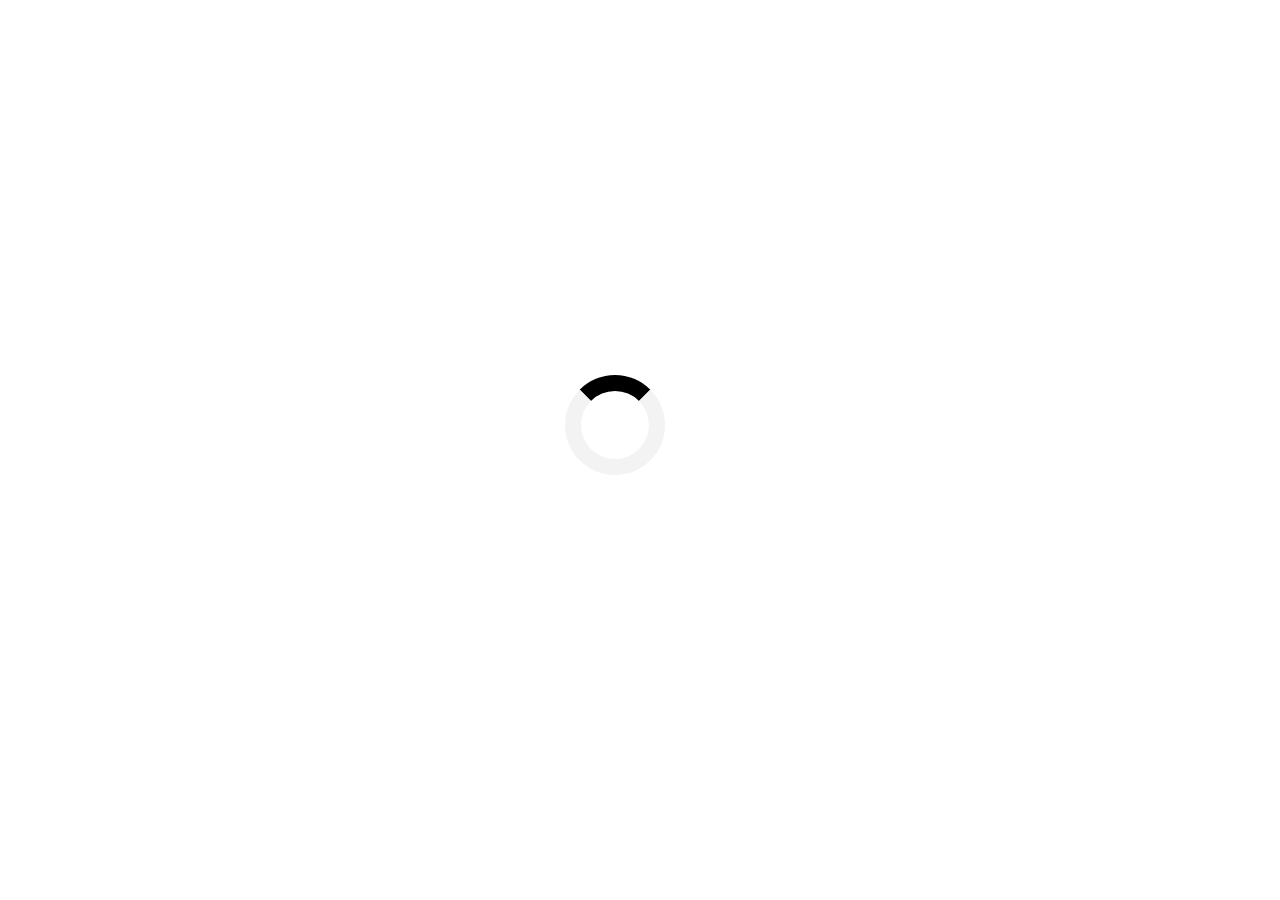
<file: about.html>
<!doctype html>
<html lang="en">
  <head>
    <!-- Required meta tags -->
    <meta charset="utf-8">
    <meta name="viewport" content="width=device-width, initial-scale=1, shrink-to-fit=no">
    <link rel="stylesheet" href="https://cdnjs.cloudflare.com/ajax/libs/font-awesome/4.7.0/css/font-awesome.min.css"> 
    <!-- Bootstrap CSS -->
    <link rel="stylesheet" href="https://stackpath.bootstrapcdn.com/bootstrap/4.3.1/css/bootstrap.min.css" integrity="sha384-ggOyR0iXCbMQv3Xipma34MD+dH/1fQ784/j6cY/iJTQUOhcWr7x9JvoRxT2MZw1T" crossorigin="anonymous">
    <link rel="stylesheet" href="css/style.css">
    <link rel="stylesheet" href="css/responsive.css">
    <link rel="stylesheet" href="css/magnific-popup.css">
  
    <title>mykesoftware</title>
  </head>
 
  <body data-spy="scroll" onload="myFunction()" data-target="#efec-scroll" data-offset="10">
    <div id="loader"></div>

    <div style="display:none;" id="myDiv" class="animate-bottom">
   
      
      
    <!--============================
    =            nabvar            =
    =============================-->
    
    <nav id="efec-scroll" class="navbar navbar-expand-md bg-dark navbar-dark fixed-top bg-transparent">
        <!-- Brand -->
        <a class="navbar-brand text-uppercase font-weight-bold" href="#"><img id="logo" src="image/logo.jpg" alt=""> Shutter Photography</a>
    
    
          <!-- Toggler/collapsibe Button -->
          <button class="navbar-toggler" type="button" data-toggle="collapse" data-target="#collapsibleNavbar">
            <span class="navbar-toggler-icon"></span>
          </button>
    
          <!-- Navbar links -->
          <div class="collapse navbar-collapse justify-content-center wow slideInRight" id="collapsibleNavbar">
            <ul  class="navbar-nav ml-auto ">
              <li class="nav-item">
                <a class="nav-link" href="index.html">HOME</a>
              </li>
              <li class="nav-item">
                <a class="nav-link text-uppercase"  class="smooth-scroll" href="contacts.html">Contacts</a>
              </li>
              <li class="nav-item">
                <a class="nav-link text-uppercase"  class="smooth-scroll" href="gallery.html">GALLERY</a>
              </li>
              <li class="nav-item">
                <a class="nav-link" href="blog.html"  class="smooth-scroll">BLOG</a>
              </li> 
              <li class="nav-item">
                <a class="nav-link" href="services.html"  class="smooth-scroll">SERVICES</a>
              </li>
              <li class="nav-item">
                <a class="nav-link" href="about.html"  class="smooth-scroll">ABOUT</a>
              </li>
             
            </ul>
          </div> 
        </nav>
        
        
        <!--====  End of nabvar  ====-->
        <!-- ================== -->
        <section class="about-container">
            <div class="container">
            <div class="row">
                <div class="col-md-12 text-center text-white">
                    <h2>ABOUT US</h2>
                </div>
            </div>
        </div>
        </section>
    
        <!-- =====================about start================= -->
        <section class="user-exp" id="user-about">
            <div class="container">
                <div class="row text-center">
                    <div class="col-sm-6 col-md-6">
                        <div class="user-text">
                            <h2>HOW WE MAKE USER EXPERIENCE </h2>
                            <p>Lorem ipsum dolor sit amet consectetur adipisicing elit. Omnis voluptatem nemo, accusamus repellendus esse expedita sequi laborum iusto ipsum 
                                earum aliquam similique delectus dolorem dignissimos consequatur quis consequuntur, natus dolore.</p>
                        </div>
                    </div>
                    <div class="col-sm-6 col-md-6">
                        <div class="user-text2">
                            <p> 
                                You can’t use up creativity. The more you use, the more you have in your signifant mind.</p>
                        </div>
                        <div class="underline"></div>
                        <div class="writer">
                            SALVADOR DALI
                            <br>
                            Digital Artisit
                        </div>
                        <div class="years-exp text-white mt-4">
                            <span class="counter"><b>5</b> +</span>
                            <h4>Years of Experience</h4>
                        </div>
                    </div>
                   
                </div>
            </div>
        </section>
        <!-- end intro -->

        <section class="mission">
            <div class="container">
                <div class="row text-center mt-5">
                    <div class="col-6">
                        <img src="image/black2.jpg" class="img-fluid" alt="">
                    </div>
                    <div class="col-6">
                        <div class="mission-text">
                            <h2>MISSION</h2>
                            <div class="underline"></div>
                            <p>Lorem ipsum dolor sit amet, consectetur adipisicing elit. Deleniti tenetur
                                 sed facilis dicta numquam explicabo neque inventore veniam velit reprehenderit?</p>
                        </div>
                    </div>
                </div>
            </div>
        </section>
       
        <!-- end mission -->
<!-- achevemnt -->

<section class="achievement">
    <div class="container">
        <div class="row ">
            <div class="col-sm-12 col-md-12 text-center text-white mt-5">
            <h2><b>OUR ACHIEVEMENTS</b></h2>
            <div class="underline"></div>
           </div>
        </div>
        <div class="row text-center mt-4">
            <div class="col-sm-4 col-md-4">
                <div class="achievements-images text-white">
                    <img src="image/highq.png" alt="">
                    <h2>WINNERS AWARD 2020</h2>
                </div>
            </div>

            <div class="col-sm-4 col-md-4">
               <div class="achievements-images text-white">
                   <img src="image/highq.png" alt="">
                   <h2>WINNERS AWARD 2020</h2>
               </div>
           </div>

           <div class="col-sm-4 col-md-4">
               <div class="achievements-images text-white">
                   <img src="image/best.png" alt="">
                   <h2>WINNERS AWARD 2020</h2>
               </div>
           </div>

           <div class="col-sm-4 col-md-4">
               <div class="achievements-images text-white">
                   <img src="image/highq.png" alt="">
                   <h2>WINNERS AWARD 2020</h2>
               </div>
           </div>

           <div class="col-sm-4 col-md-4">
               <div class="achievements-images text-white">
                   <img src="image/best.png" alt="">
                   <h2>WINNERS AWARD 2020</h2>
               </div>
           </div>

           <div class="col-sm-4 col-md-4">
               <div class="achievements-images text-white">
                   <img src="image/highq.png" alt="">
                   <h2>WINNERS AWARD 2020</h2>
               </div>
           </div>
        </div>
    </div>
</section>  
<!-- end achievement -->


  <!-- footer -->
  <footer class="footer">
    <div class="container">
        <div class="row mt-5">
            <br><br>
        <div class="col-4 text-white text-center">
            <img src="image/logo.jpg" class="img-fluid" alt="">
            <p>Lorem ipsum dolor sit amet consectetur adipisicing elit.
                 Suscipit cumque nam natus ut quae quia earum quisquam repellendus aliquid nulla!</p>
        </div>
        <div class="col-4">
            <h4 class="text-white">NAVIGATION</h4>
            <ul class="nav">
                <li><a href="index.html">HOME</a></li>
                <li><a href="about.html">ABOUT</a></li>
                <li><a href="#">BLOG</a></li>
                <li><a href="#">EVENTS</a></li>
                <li><a href="#">CONTACTS</a></li>
                




            </ul>
        </div>
        <div class="col-4 text-center">
            <h2 class="text-white">GET SOCIAL</h2>
            <div class="social-icons">
                <a href=""><i class="fa fa-facebook"></i></a>
               <a href=""> <i class="fa fa-twitter"></i></a>
               <a href=""><i class="fa fa-instagram"></i>
               </a>
            </div>
        </div>
       
        </div>
    </div>
</footer>

        <div class="scrollToTopBtn "><i class="fa fa fa-arrow-up"></i></div>
    </div>
    <!-- Optional JavaScript -->
    <!-- jQuery first, then Popper.js, then Bootstrap JS -->
    <script src="https://code.jquery.com/jquery-3.4.1.slim.min.js"></script>
    <script src="https://cdnjs.cloudflare.com/ajax/libs/popper.js/1.14.7/umd/popper.min.js"></script>
    <script src="https://stackpath.bootstrapcdn.com/bootstrap/4.3.1/js/bootstrap.min.js" ></script>
    <script src="js/main.js"></script>
    <script src="js/jquery.ripples-min.js"></script>
    <script src="js/jquery.counterup.min.js"></script>
    <script src="js/jquery.waypoints.min.js"></script>
    <script src="js/magnific.pop.js"></script>

    
    </body>
    </html>
</file>
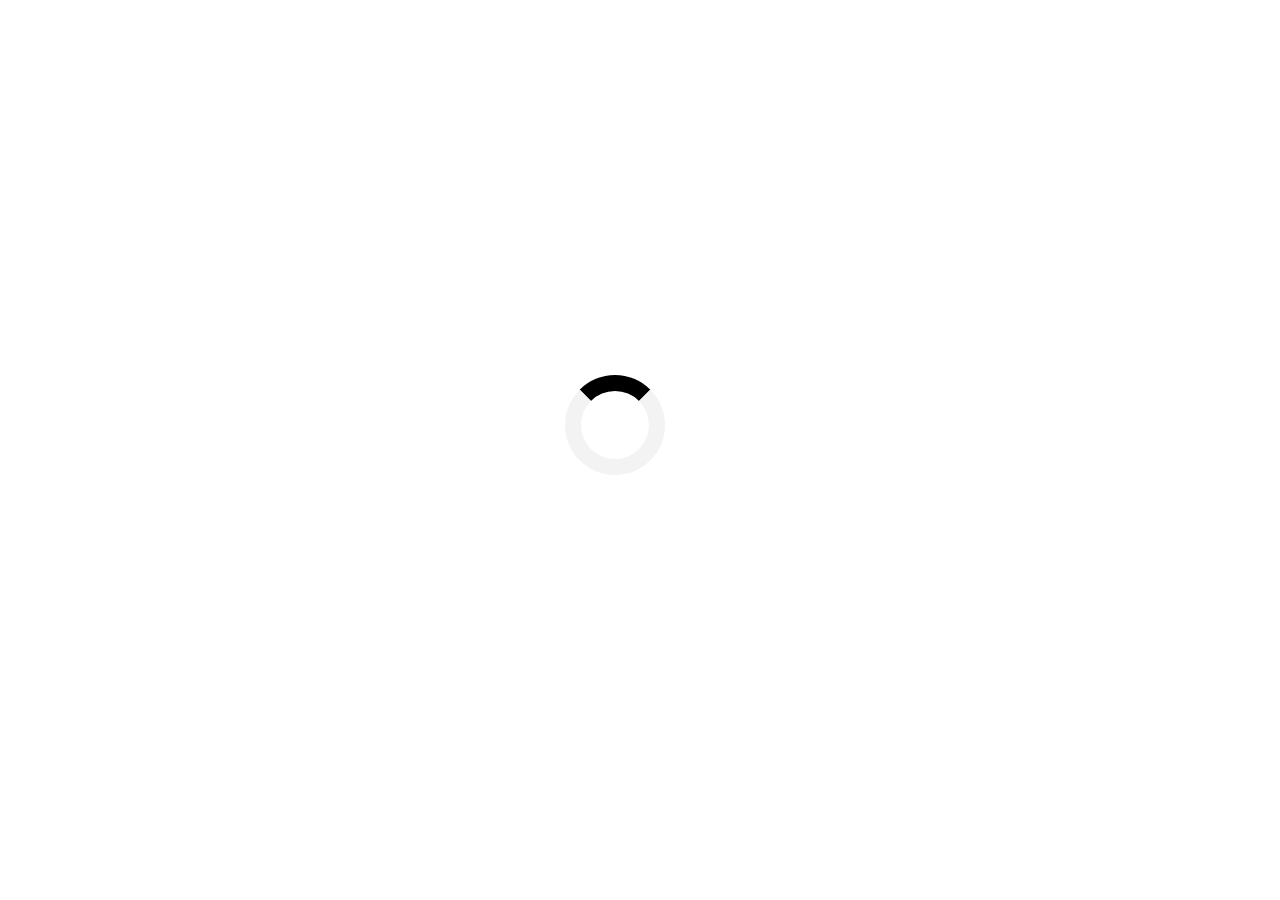
<file: blog.html>
<!doctype html>
<html lang="en">
  <head>
    <!-- Required meta tags -->
    <meta charset="utf-8">
    <meta name="viewport" content="width=device-width, initial-scale=1, shrink-to-fit=no">
    <link rel="stylesheet" href="https://cdnjs.cloudflare.com/ajax/libs/font-awesome/4.7.0/css/font-awesome.min.css"> 
    <!-- Bootstrap CSS -->
    <link rel="stylesheet" href="https://stackpath.bootstrapcdn.com/bootstrap/4.3.1/css/bootstrap.min.css" integrity="sha384-ggOyR0iXCbMQv3Xipma34MD+dH/1fQ784/j6cY/iJTQUOhcWr7x9JvoRxT2MZw1T" crossorigin="anonymous">
    <link rel="stylesheet" href="css/style.css">
    <link rel="stylesheet" href="css/responsive.css">
    <link rel="stylesheet" href="css/magnific-popup.css">
  
    <title>mykesoftware</title>
  </head>
 
  <body data-spy="scroll" onload="myFunction();" data-target="#efec-scroll" data-offset="10">
    <div id="loader"></div>

    <div style="display:none;" id="myDiv" class="animate-bottom">
   
      
    <!--============================
    =            nabvar            =
    =============================-->
    
    <nav id="efec-scroll" class="navbar navbar-expand-md bg-dark navbar-dark fixed-top bg-transparent">
        <!-- Brand -->
        <a class="navbar-brand text-uppercase font-weight-bold" href="#"><img id="logo" src="image/logo.jpg" alt=""> Shutter Photography</a>
    
    
          <!-- Toggler/collapsibe Button -->
          <button class="navbar-toggler" type="button" data-toggle="collapse" data-target="#collapsibleNavbar">
            <span class="navbar-toggler-icon"></span>
          </button>
    
          <!-- Navbar links -->
          <div class="collapse navbar-collapse justify-content-center wow slideInRight" id="collapsibleNavbar">
            <ul  class="navbar-nav ml-auto ">
              <li class="nav-item">
                <a class="nav-link" href="index.html">HOME</a>
              </li>
              <li class="nav-item">
                <a class="nav-link text-uppercase"  class="smooth-scroll" href="contacts.html">Contacts</a>
              </li>
              <li class="nav-item">
                <a class="nav-link text-uppercase"  class="smooth-scroll" href="gallery.html">GALLERY</a>
              </li>
              <li class="nav-item">
                <a class="nav-link" href="blog.html"  class="smooth-scroll">BLOG</a>
              </li> 
              <li class="nav-item">
                <a class="nav-link" href="services.html"  class="smooth-scroll">SERVICES</a>
              </li>
              <li class="nav-item">
                <a class="nav-link" href="about.html"  class="smooth-scroll">ABOUT</a>
              </li>
             
            </ul>
          </div> 
        </nav>
        
        
        <!--====  End of nabvar  ====-->
    
        <!-- =====================slider start================= -->
       <section class="blog-slider">
           <div class="container-fluid">
               <div class="row">
                   <div class="col-md-12 text-center text-white">
                      <div class="blog-text">
                        <h2>MY BLOG</h2>
                        <p>My slogan</p>
                      </div>
                   </div>
               </div>
              <h1 class="text-white">PUT YOUR BLOG HERE OR CONTACT mykesoftware@gmail.com for a blog</h1>
           </div>
       </section>

    <!-- footer -->
    <footer class="footer">
        <div class="container">
            <div class="row mt-5">
                <br><br>
            <div class="col-4 text-white text-center">
                <img src="image/logo.jpg" class="img-fluid" alt="">
                <p>Lorem ipsum dolor sit amet consectetur adipisicing elit.
                     Suscipit cumque nam natus ut quae quia earum quisquam repellendus aliquid nulla!</p>
            </div>
            <div class="col-4">
                <h4 class="text-white">NAVIGATION</h4>
                <ul class="nav">
                    <li><a href="#">HOME</a></li>
                    <li><a href="#">ABOUT</a></li>
                    <li><a href="#">BLOG</a></li>
                    <li><a href="#">EVENTS</a></li>
                    <li><a href="#">CONTACTS</a></li>
                    




                </ul>
            </div>
            <div class="col-4 text-center">
                <h2 class="text-white">GET SOCIAL</h2>
                <div class="social-icons">
                    <a href=""><i class="fa fa-facebook"></i></a>
                   <a href=""> <i class="fa fa-twitter"></i></a>
                   <a href=""><i class="fa fa-instagram"></i>
                   </a>
                </div>
            </div>
           
            </div>
        </div>
    </footer>


        <div class="scrollToTopBtn "><i class="fa fa fa-arrow-up"></i></div>
    </div>
    <!-- Optional JavaScript -->
    <!-- jQuery first, then Popper.js, then Bootstrap JS -->
    <script src="https://code.jquery.com/jquery-3.4.1.slim.min.js"></script>
    <script src="https://cdnjs.cloudflare.com/ajax/libs/popper.js/1.14.7/umd/popper.min.js"></script>
    <script src="https://stackpath.bootstrapcdn.com/bootstrap/4.3.1/js/bootstrap.min.js" ></script>
    <script src="js/main.js"></script>
    <script src="js/jquery.ripples-min.js"></script>
    <script src="js/jquery.counterup.min.js"></script>
    <script src="js/jquery.waypoints.min.js"></script>
    <script src="js/magnific.pop.js"></script>

    
    </body>
    </html>
</file>
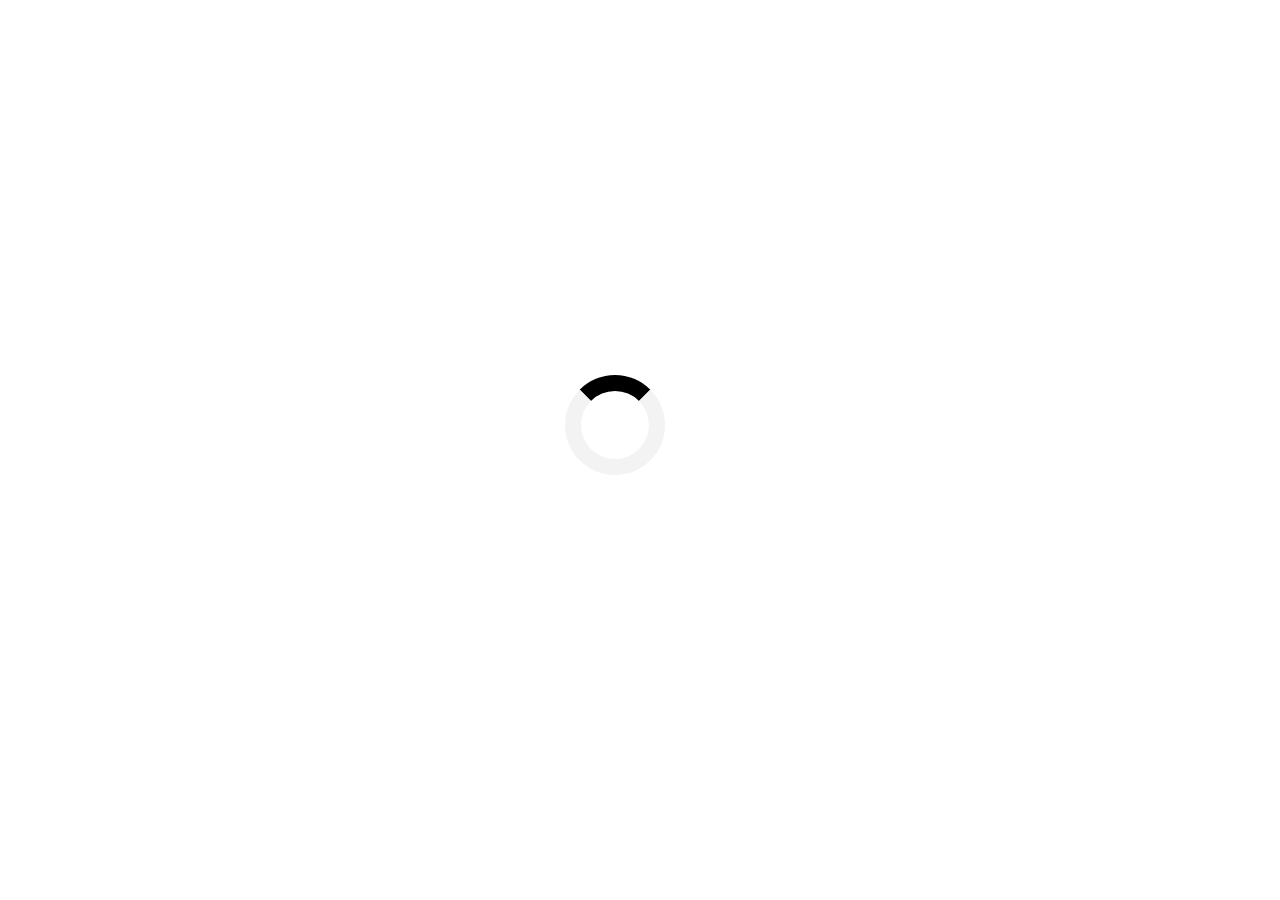
<file: services.html>
<!doctype html>
<html lang="en">
  <head>
    <!-- Required meta tags -->
    <meta charset="utf-8">
    <meta name="viewport" content="width=device-width, initial-scale=1, shrink-to-fit=no">
    <link rel="stylesheet" href="https://cdnjs.cloudflare.com/ajax/libs/font-awesome/4.7.0/css/font-awesome.min.css"> 
    <!-- Bootstrap CSS -->
    <link rel="stylesheet" href="https://stackpath.bootstrapcdn.com/bootstrap/4.3.1/css/bootstrap.min.css" integrity="sha384-ggOyR0iXCbMQv3Xipma34MD+dH/1fQ784/j6cY/iJTQUOhcWr7x9JvoRxT2MZw1T" crossorigin="anonymous">
    <link rel="stylesheet" href="css/style.css">
    <link rel="stylesheet" href="css/responsive.css">
    <link rel="stylesheet" href="css/magnific-popup.css">
  
    <title>mykesoftware</title>
  </head>
 
  <body data-spy="scroll" onload="myFunction();" data-target="#efec-scroll" data-offset="10">
    <div id="loader"></div>

    <div style="display:none;" id="myDiv" class="animate-bottom">
   
      
    <!--============================
    =            nabvar            =
    =============================-->
    
    <nav id="efec-scroll" class="navbar navbar-expand-md bg-dark navbar-dark fixed-top bg-transparent">
        <!-- Brand -->
        <a class="navbar-brand text-uppercase font-weight-bold" href="#"><img id="logo" src="image/logo.jpg" alt=""> Shutter Photography</a>
    
    
          <!-- Toggler/collapsibe Button -->
          <button class="navbar-toggler" type="button" data-toggle="collapse" data-target="#collapsibleNavbar">
            <span class="navbar-toggler-icon"></span>
          </button>
    
          <!-- Navbar links -->
          <div class="collapse navbar-collapse justify-content-center wow slideInRight" id="collapsibleNavbar">
            <ul  class="navbar-nav ml-auto ">
              <li class="nav-item">
                <a class="nav-link" href="index.html">HOME</a>
              </li>
              <li class="nav-item">
                <a class="nav-link text-uppercase"  class="smooth-scroll" href="contacts.html">Contacts</a>
              </li>
              <li class="nav-item">
                <a class="nav-link text-uppercase"  class="smooth-scroll" href="gallery.html">GALLERY</a>
              </li>
              <li class="nav-item">
                <a class="nav-link" href="blog.html"  class="smooth-scroll">BLOG</a>
              </li> 
              <li class="nav-item">
                <a class="nav-link" href="services.html"  class="smooth-scroll">SERVICES</a>
              </li>
              <li class="nav-item">
                <a class="nav-link" href="about.html"  class="smooth-scroll">ABOUT</a>
              </li>
             
            </ul>
          </div> 
        </nav>
        
        
        <!--====  End of nabvar  ====-->
    
        <!-- =====================slider start================= -->
        <section class="slider-services" id="">
            <div class="container">
                <div class="row text-white text-center">
                    <div class="col-md-12">
                        <h2>SERVICES</h2>
                        <div class="underline"></div>
                    </div>
                </div>
            </div>
               
        </section>

        <!-- ========================end slider==================== -->

        <!-- =================user experience=================== -->
<section class="user-exp" id="user-exp">
    <div class="container">
        <div class="row text-center">
            <div class="col-sm-6 col-md-6">
                <div class="user-text">
                    <h2>HOW WE MAKE USER EXPERIENCE </h2>
                    <p>Lorem ipsum dolor sit amet consectetur adipisicing elit. Omnis voluptatem nemo, accusamus repellendus esse expedita sequi laborum iusto ipsum 
                        earum aliquam similique delectus dolorem dignissimos consequatur quis consequuntur, natus dolore.</p>
                </div>
            </div>
            <div class="col-sm-6 col-md-6">
                <div class="user-text2">
                    <p> 
                        You can’t use up creativity. The more you use, the more you have in your signifant mind.</p>
                </div>
                <div class="underline"></div>
                <div class="writer">
                    SALVADOR DALI
                    <br>
                    Digital Artisit
                </div>
                <div class="years-exp text-white mt-4">
                    <span class="counter"><b>5</b> +</span>
                    <h4>Years of Experience</h4>
                </div>
            </div>
           
        </div>
    </div>
</section>
<!-- end user experience -->
<section class="services" id="services">
    <div class="container">
        <div class="row text-center text-white">
            <div class="col-sm-4 col-md-4">
                <div class="img-holder">
                    <img src="image/creative.png" alt="">
                </div>
                <h2>Creative Photography</h2>
                <p>Lorem ipsum dolor sit amet consectetur, adipisicing elit
                    . Magni impedit nisi deserunt eligendi neque ut laudantium ipsum ad quam quibusdam?</p>
            </div>
            <div class="col-sm-4 col-md-4">
                <div class="img-holder">
                    <img src="image/wedding.png" alt="">
                </div>
                <h2>Wedding Photography</h2>
                <p>Lorem ipsum dolor sit amet consectetur, adipisicing elit
                    . Magni impedit nisi deserunt eligendi neque ut laudantium ipsum ad quam quibusdam?</p>
            </div>
            <div class="col-sm-4 col-md-4">
                <div class="img-holder">
                    <img src="image/wedding.png" alt="">
                </div>
                <h2>Wedding Photography</h2>
                <p>Lorem ipsum dolor sit amet consectetur, adipisicing elit
                    . Magni impedit nisi deserunt eligendi neque ut laudantium ipsum ad quam quibusdam?</p>
            </div>
            <div class="col-sm-4 col-md-4">
                <div class="img-holder">
                    <img src="image/wedding.png" alt="">
                </div>
                <h2>Wedding Photography</h2>
                <p>Lorem ipsum dolor sit amet consectetur, adipisicing elit
                    . Magni impedit nisi deserunt eligendi neque ut laudantium ipsum ad quam quibusdam?</p>
            </div>
            <div class="col-sm-4 col-md-4">
                <div class="img-holder">
                    <img src="image/wedding.png" alt="">
                </div>
                <h2>Wedding Photography</h2>
                <p>Lorem ipsum dolor sit amet consectetur, adipisicing elit
                    . Magni impedit nisi deserunt eligendi neque ut laudantium ipsum ad quam quibusdam?</p>
            </div>
            <div class="col-sm-4 col-md-4">
                <div class="img-holder">
                    <img src="image/nature.png" alt="">
                </div>
                <h2>Nature Photography</h2>
                <p>Lorem ipsum dolor sit amet consectetur, adipisicing elit
                    . Magni impedit nisi deserunt eligendi neque ut laudantium ipsum ad quam quibusdam?</p>
            </div>
        </div>
       
    </div>
</section>

<!-- ========================services=============== -->


    <!-- footer -->
    <footer class="footer">
        <div class="container">
            <div class="row mt-5">
                <br><br>
            <div class="col-4 text-white text-center">
                <img src="image/logo.jpg" class="img-fluid" alt="">
                <p>Lorem ipsum dolor sit amet consectetur adipisicing elit.
                     Suscipit cumque nam natus ut quae quia earum quisquam repellendus aliquid nulla!</p>
            </div>
            <div class="col-4">
                <h4 class="text-white">NAVIGATION</h4>
                <ul class="nav">
                    <li><a href="#">HOME</a></li>
                    <li><a href="#">ABOUT</a></li>
                    <li><a href="#">BLOG</a></li>
                    <li><a href="#">EVENTS</a></li>
                    <li><a href="#">CONTACTS</a></li>
                    




                </ul>
            </div>
            <div class="col-4 text-center">
                <h2 class="text-white">GET SOCIAL</h2>
                <div class="social-icons">
                    <a href=""><i class="fa fa-facebook"></i></a>
                   <a href=""> <i class="fa fa-twitter"></i></a>
                   <a href=""><i class="fa fa-instagram"></i>
                   </a>
                </div>
            </div>
           
            </div>
        </div>
    </footer>


        <div class="scrollToTopBtn "><i class="fa fa fa-arrow-up"></i></div>
    </div>
    <!-- Optional JavaScript -->
    <!-- jQuery first, then Popper.js, then Bootstrap JS -->
    <script src="https://code.jquery.com/jquery-3.4.1.slim.min.js"></script>
    <script src="https://cdnjs.cloudflare.com/ajax/libs/popper.js/1.14.7/umd/popper.min.js"></script>
    <script src="https://stackpath.bootstrapcdn.com/bootstrap/4.3.1/js/bootstrap.min.js" ></script>
    <script src="js/main.js"></script>
    <script src="js/jquery.ripples-min.js"></script>
    <script src="js/jquery.counterup.min.js"></script>
    <script src="js/jquery.waypoints.min.js"></script>
    <script src="js/magnific.pop.js"></script>

    
    </body>
    </html>
</file>
<file: css/style.css>
*{
    margin: 0;
    padding: 0;
}
/* body loader */

#loader {
    position: absolute;
    left: 50%;
    top: 50%;
    z-index: 1;
    width: 150px;
    height: 150px;
    margin: -75px 0 0 -75px;
    border: 16px solid #f3f3f3;
    border-radius: 50%;
    border-top: 16px solid #000000;
    width: 100px;
    height: 100px;
    -webkit-animation: spin 2s linear infinite;
    animation: spin 2s linear infinite;
  }
  
  @-webkit-keyframes spin {
    0% { -webkit-transform: rotate(0deg); }
    100% { -webkit-transform: rotate(360deg); }
  }
  
  @keyframes spin {
    0% { transform: rotate(0deg); }
    100% { transform: rotate(360deg); }
  }
  
  /* Add animation to "page content" */
  .animate-bottom {
    position: relative;
    -webkit-animation-name: animatebottom;
    -webkit-animation-duration: 1s;
    animation-name: animatebottom;
    animation-duration: 1s
  }
  
  @-webkit-keyframes animatebottom {
    from { bottom:-100px; opacity:0 } 
    to { bottom:0px; opacity:1 }
  }
  
  @keyframes animatebottom { 
    from{ bottom:-100px; opacity:0 } 
    to{ bottom:0; opacity:1 }
  }
  
  #myDiv {
    display: none;
    text-align: center;
  }
/* end loader */
body{
    background: linear-gradient(rgba(36, 30, 30,.9),rgba(0,0,0,0.9)) !important;
}
nav a img{
    width: 100%;
    width: 200px;
    height:100% ;
    max-height: 100px;
}
nav.bg-transparent {
    background: transparent;
    transition: all .3s ease;
}

nav.navbar.navbar-expand-md.bg-dark.navbar-dark.fixed-top:hover{
	background: black!important;
	transition: all .3s ease-in;

}




nav ul li.nav-item a{
	color: white!important;
	font-family: 'Open Sans', sans-serif;
    transition: all .5s ease-in ;
    text-transform: uppercase;
	
}

nav ul li.nav-item a:hover{
	color: red !important;
}

@media only screen and (min-width: 992px){
	.nav-scroll{
		margin: 0 35px;
	    transition: all .6s ease;
	}

	.logo{
		display: block!important;
		transition: all .9s ease;
	}
}

@media only screen and (max-width: 992px){
	img#logo{
		display: none!important;
	}
}

.bg-menu {
   background: black!important;
  
   
}

button.navbar-toggler{
	color:white !important;
	background:  transparent !important;
	border-radius: 0  !important;
	border: 1px solid white !important;
}
button.navbar-toggler:hover{
	background: red!important;
	color: white !important;
	outline: none !important;

}
/* ====================slider section============================ */
.slider{
    background: url('..//image/bg-2.jpg') no-repeat;
    width: 100%;
    height: 700px;
    background-size: cover;
    background-position: center;
    
}
.para{
    color: tomato;
    padding-top: 250px;
    font-size: 20px;
}
.slider .big-text h2{
    color: white;
    font-weight: 700;
    
}



@media screen  and (min-width:1000px){
.slider .big-text h2{
    font-size: 50px;
}

}
.slider .btn1{
    width: 230px;
    margin: 40px;
    padding: 20px 0 20px 0;
    color: white;
    text-align: center;
    font-size: 15px;
    font-weight: bold;
    background: rgb(238, 49, 49);
    border-radius: 0;
    outline: none;
    transition: all .4s ease-in;
    margin-bottom: 200px;
}
.slider .btn1 a{
    text-decoration: none;
    color: white;
    transition: all .4s ease-in;
}
.slider .btn1:hover {
    background: yellow;
    
}
.slider .btn1:hover a{
    color: black;
}

/* =================end slider======================= */


/* ====scrolltop== */

.scrollToTopBtn  {
    color: white;
    background: deepskyblue;
    right: 0;
    position: fixed;
    bottom: 0;
    width: 40px;
     height: 40px;
     outline: none;
     border-radius: 50%;
     border: 1px solid white;
     line-height: 40px;
     text-align: center;
     cursor: pointer;
    
    
  }
 
      
  .showBtn {
    opacity: 1;
    transform: translateY(0)
  }

/* endscroll top */

/* ===============user experience=============================== */
.user-exp .user-text{
    color: white;
}
.user-text h2{
    font-weight: 700;
    padding-top: 20px;
    margin-top: 30px;
}
.user-text p{
    padding: 20px;
    letter-spacing: 1px;
}
.user-exp .user-text2{
    color: white;
}
.user-text2 p{
    margin-top: 30px;
    padding-top: 20px;
    font-size: 19px;
    text-align: center;
    margin-bottom: 50px;
}
.user-exp .underline{
    width: 60px;
    background-color: white;
    height: 1px;
    margin-left: 150px;
    position: relative;
}
.user-exp .writer{
    color: white;
    font-size: 18px;
    float: left;
    margin-top: -20px ;
    margin-bottom: 20px;
    
}
.years-exp{
    margin-top: 30px;
    font-size: 30px;
    display: flex;
    font-weight: 700;
    line-height: 2;
}
.years-exp span{
    margin-right: 15px;
    margin-top: -3px;
}
.years-exp h4{
    margin-top: 10px;
}
/* ===============end user exp================= */
/* ==================services======================== */
body::-webkit-scrollbar {
    width: 1em;
  }
   
  body::-webkit-scrollbar-track {
    box-shadow: inset 0 0 6px rgba(0, 0, 0, 0.3);
  }
   
  body::-webkit-scrollbar-thumb {
    background-color: rgb(223, 71, 71);
    outline: 1px solid slategrey;
  }
.services{
    margin-top: 30px;
}
.img-holder{
    overflow: hidden;
    
}
.img-holder img{
    transition: .4s ease;
    
}
.img-holder:hover img{
    transform: scale(1.1);
    cursor: zoom-in;
    overflow: hidden;
}


/* ====================end services======================== */

/* =================gallery section================ */
.row.no-gutters [class*=col-] {
    padding-left: 0;
    padding-right: 0;
}
.gallery .underline{
    width: 80px;
    background: white;
    height: 1px;
    margin: auto;
    margin-bottom: 20px;
}
.img-wrapper{
    overflow: hidden;
}
.img-wrapper img{
    width: 100%;
    transition: .4s ease;
}
.img-wrapper img:hover{
    transform: scale(1.5);
    cursor: zoom-in;
}

/* ===============end galley======== */

/* ========achievements================================ */
.achievement .underline{
    width: 60px;
    background-color: white;
    height: 1px;
    margin-left: 150px;
    position: relative;
    margin: auto;
}
.achievements-images{
    border: 1px solid white;
    margin-bottom: 2px;
    padding: 5px;
    padding-top: 7px;
}



/* ==============end achievements============= */
/* ====================testimonials=============== */
.testimonials{
    background: url('..//image/Black-Wood-Footer-Background.jpg');
    background-position: center;
    background-attachment: fixed;
    background-size: cover;
}
.testimonials .underline{
    width: 60px;
    background-color: white;
    height: 1px;
    margin-left: 150px;
    position: relative;
    margin: auto;
}
.carousel-item  img{
    width: 100%;
    width: 90px;
    height: 90px;
    margin-top: 30px;
    border: 2px solid white;
    border-radius: 100%;
    padding: 3px;
}
.carousel-item {
    color: white;
}
ol.carousel-indicators{
    margin-bottom: 0;
}

/* =========end testimonials============ */
/* =====================blog================ */
.blog .blog-text{
    background: rgb(41, 41, 41);
    
    padding: 5px;
} 
.blog-text span{
    color: rgb(167, 167, 167);
    margin-top: -20px;

}
.blog-text a{
    text-decoration: none;
    font-size: 25px;
    padding: 5px;
    transition: all .5s ease-in;
    color: white;
}
.blog-text a:hover{
    color: rgb(245, 58, 58);
}



/* ================end blog============= */
/* =============foooter============== */

.footer ul{
    display: block;
    padding: 4px;
    text-align: center;
}
.footer ul li a{
    color: rgb(121, 121, 121);
    transition: all.4s ease-in;
}
.footer ul li a:hover{
    color: rgb(238, 49, 49);
    text-decoration: none;
}
.social-icons i{
    color: white;
    font-size: 25px;
    width: 60px;
    height: 60px;
    line-height: 60px;
    border: 1px solid rgb(243, 243, 243);
    border-radius: 50%;
    background-color: deeppink;
    transition: all .4s ease-in;
    
    
}
.social-icons i:hover{
    color: deeppink;
    background: white;
    border: 1px solid white;
    transform: rotate(360deg);

}




/* =======end footer========= */

/* ============================================================ */


/* END INDEX PAGE */

/* ============================================================ */



/* ============================================================ */
/* ABOUT PAGE */

/* ============================================================ */

/* =============================about us=============================== */
.about-container{
    padding-top: 200px;
    padding-bottom: 50px;
}
.mission-text h2{
    color: white;
    text-transform: capitalize;
}
.mission-text .underline{
    width: 60px;
    background-color: white;
    height: 1px;
    margin-left: 150px;
    position: relative;
    margin: auto;
}
.mission-text p{
    color: tomato;
    letter-spacing: 1px;
    padding: 5px;
}

/* end about us */

/* =========================================================== */
/* end of about page */
/* ================================================= */


/* =================================================== */
/* gallery page */


.gallery-section h2{
    padding-top: 200px;
    padding-bottom: 50px;
}
.gallery-section .underline{
    width: 60px;
    background-color: white;
    height: 1px;
    margin-left: 150px;
    position: relative;
    margin: auto;
}
.btn-load{
    width: 200px;
    padding: 15px 0 15px 0;
    margin-top: 50px;
    background: tomato;
    transition: all .4s ease;
    color: white;
    border: 0px;
    font-size: 20px;
}
.btn-load a{
    color: white;
    text-decoration: none;
    transition: all .4s ease;
}
.btn-load:hover{
    background: yellow;
    
}
.btn-load:hover a{
    color: black;

}


/* ============================================== */
/* =========================================================== */
/* end of galler page */
/* ================================================= */



/* =========================================================== */
/* services page */
/* ================================================= */

.slider-services{
    padding-top: 200px;
    padding-bottom: 50px;
}
.slider-services .underline{
    width: 60px;
    background-color: white;
    height: 1px;
    margin-left: 150px;
    position: relative;
    margin: auto;
}





/* =========================================================== */
/* end of services page */
/* ================================================= */


/* =========================================================== */
/*blog page */
/* ================================================= */

.blog-slider .blog-text{
    padding-top: 200px;
    padding-bottom: 50px;
}
.blog-slider .blog-text p{
    letter-spacing: 1px;
}
.blog-card img{
    max-height: 400px;
    width: 100%;
    height: auto;
    max-width: 700px;
    border: none;
}
.blog-card span{
    color: white;
    margin-top: 0px;
    background: tomato;
    width: 100px;
    height: 50px;
    position: absolute;
    margin-left: -700px;
    font-size: 18px;
    
}



/* =========================================================== */
/* end blog page */
/* ================================================= */

/* =========================================================== */
/* contacts page */
/* ================================================= */

.btn-submit{
    color: white;
    margin: 20px;
    background: tomato;
    padding: 10px 0 10px 0;
    width: 100%;
    border-radius: none;
    font-size: 18px;
    letter-spacing: 1px;
    transition: all .4s ease;
    border: none;
}
.btn-submit:hover{
    color: black;
    background: yellow;
}










/* =========================================================== */
/* contacts page */
/* ================================================= */
</file>
<file: css/responsive.css>

</file>
